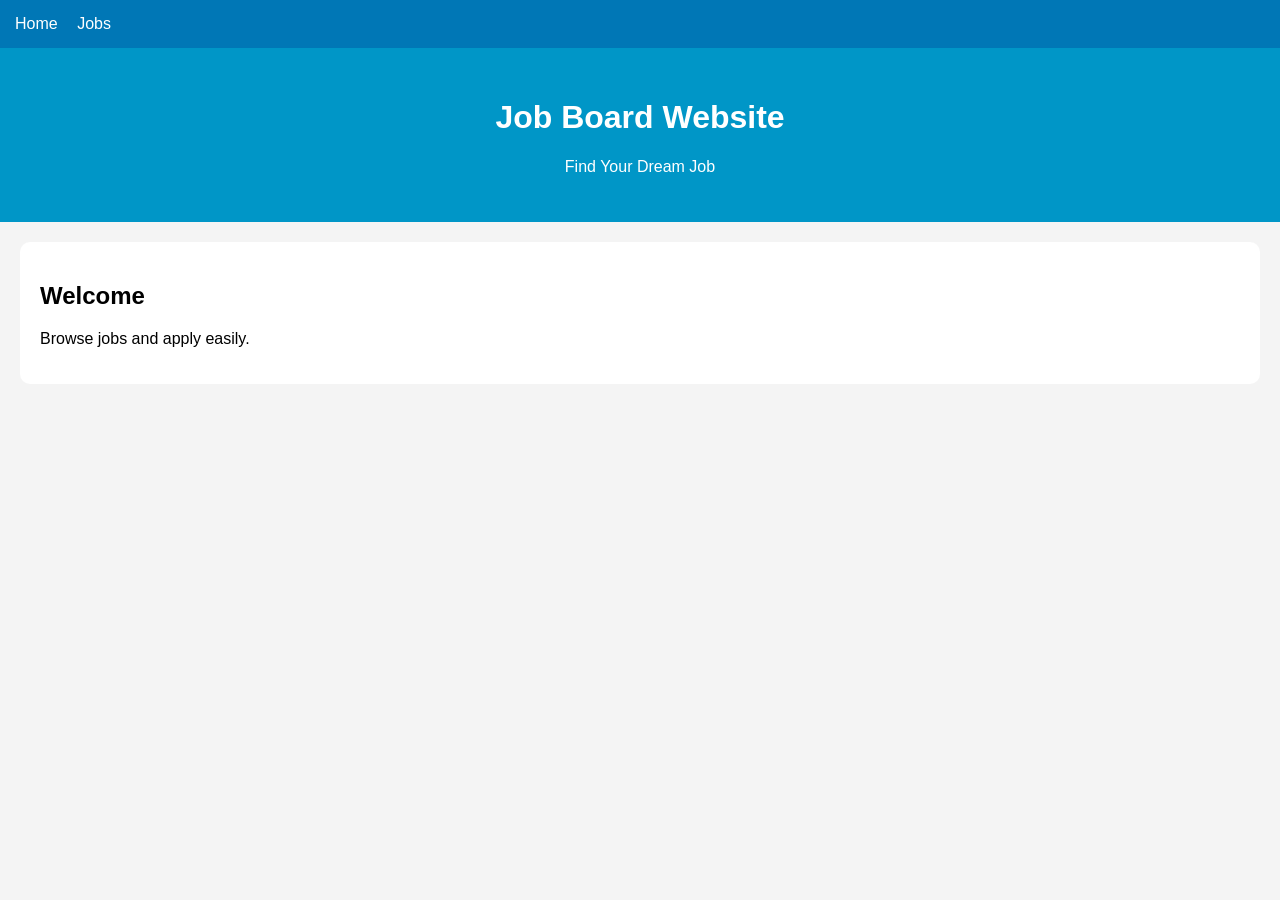
<file: index.html>
<!DOCTYPE html>
<html>
<head>
<title>Job Board</title>
<link rel="stylesheet" href="style.css">
</head>
<body>

<nav>
<a href="index.html">Home</a>
<a href="jobs.html">Jobs</a>
</nav>

<header>
<h1>Job Board Website</h1>
<p>Find Your Dream Job</p>
</header>

<section>
<h2>Welcome</h2>
<p>Browse jobs and apply easily.</p>
</section>

</body>
</html>
</file>
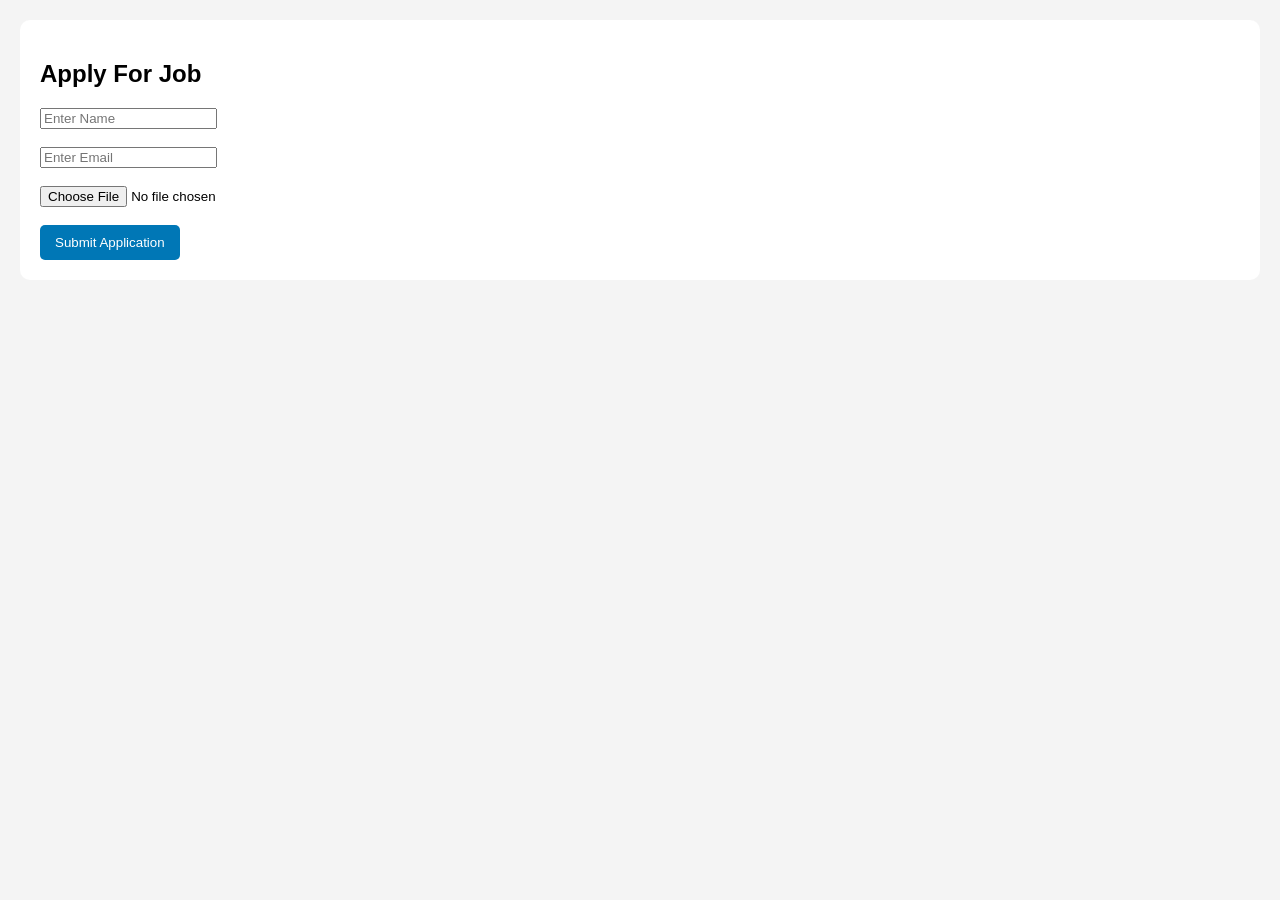
<file: apply.html>
<!DOCTYPE html>
<html>
<head>
<title>Apply</title>
<link rel="stylesheet" href="style.css">
</head>
<body>

<section>

<h2>Apply For Job</h2>

<form>

<input type="text" placeholder="Enter Name"><br><br>

<input type="email" placeholder="Enter Email"><br><br>

<input type="file"><br><br>

<button type="submit">
Submit Application
</button>

</form>

</section>

</body>
</html>
</file>
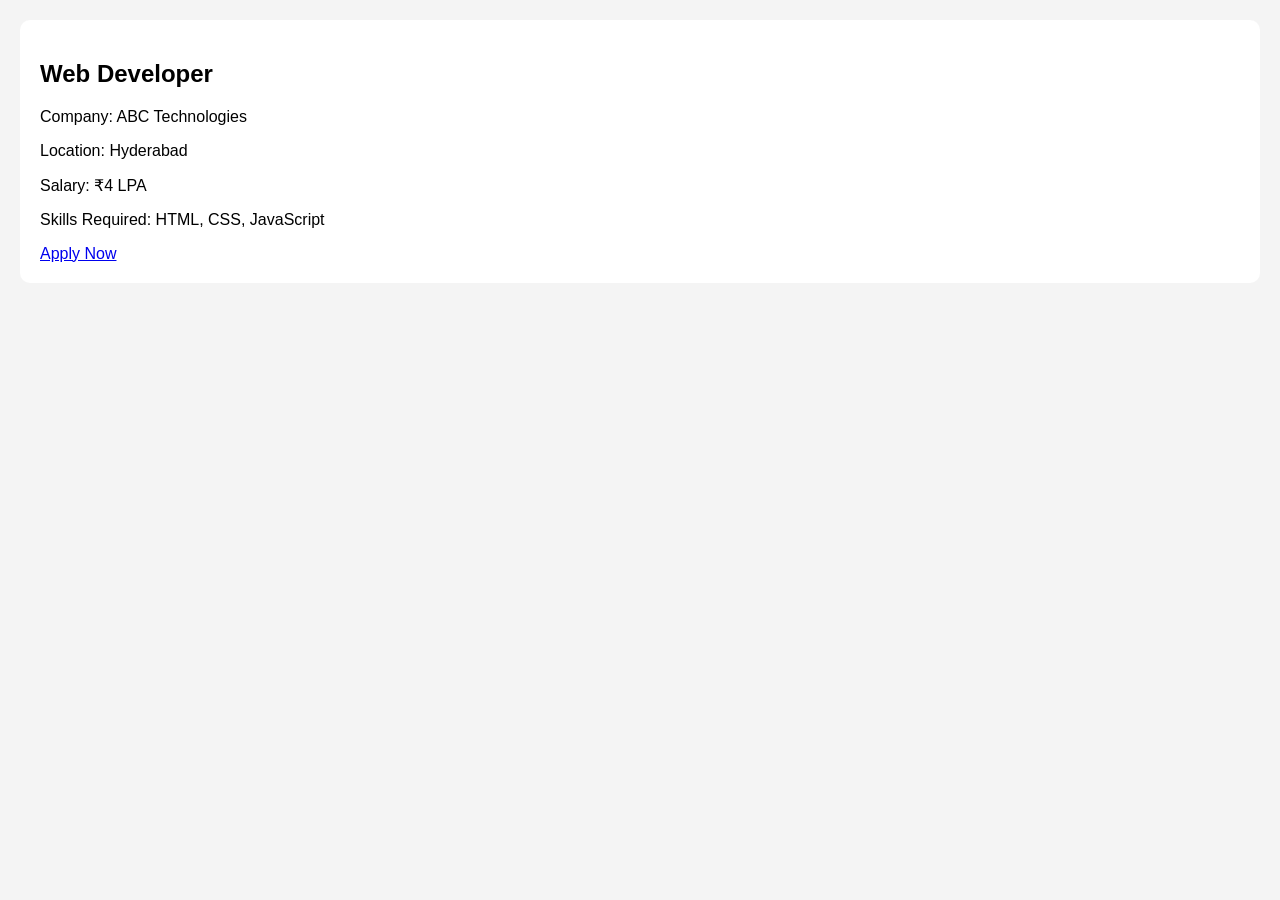
<file: job-details.html>
<!DOCTYPE html>
<html>
<head>
<title>Job Details</title>
<link rel="stylesheet" href="style.css">
</head>
<body>

<section>

<h2>Web Developer</h2>

<p>Company: ABC Technologies</p>

<p>Location: Hyderabad</p>

<p>Salary: ₹4 LPA</p>

<p>Skills Required: HTML, CSS, JavaScript</p>

<a href="apply.html">Apply Now</a>

</section>

</body>
</html>
</file>
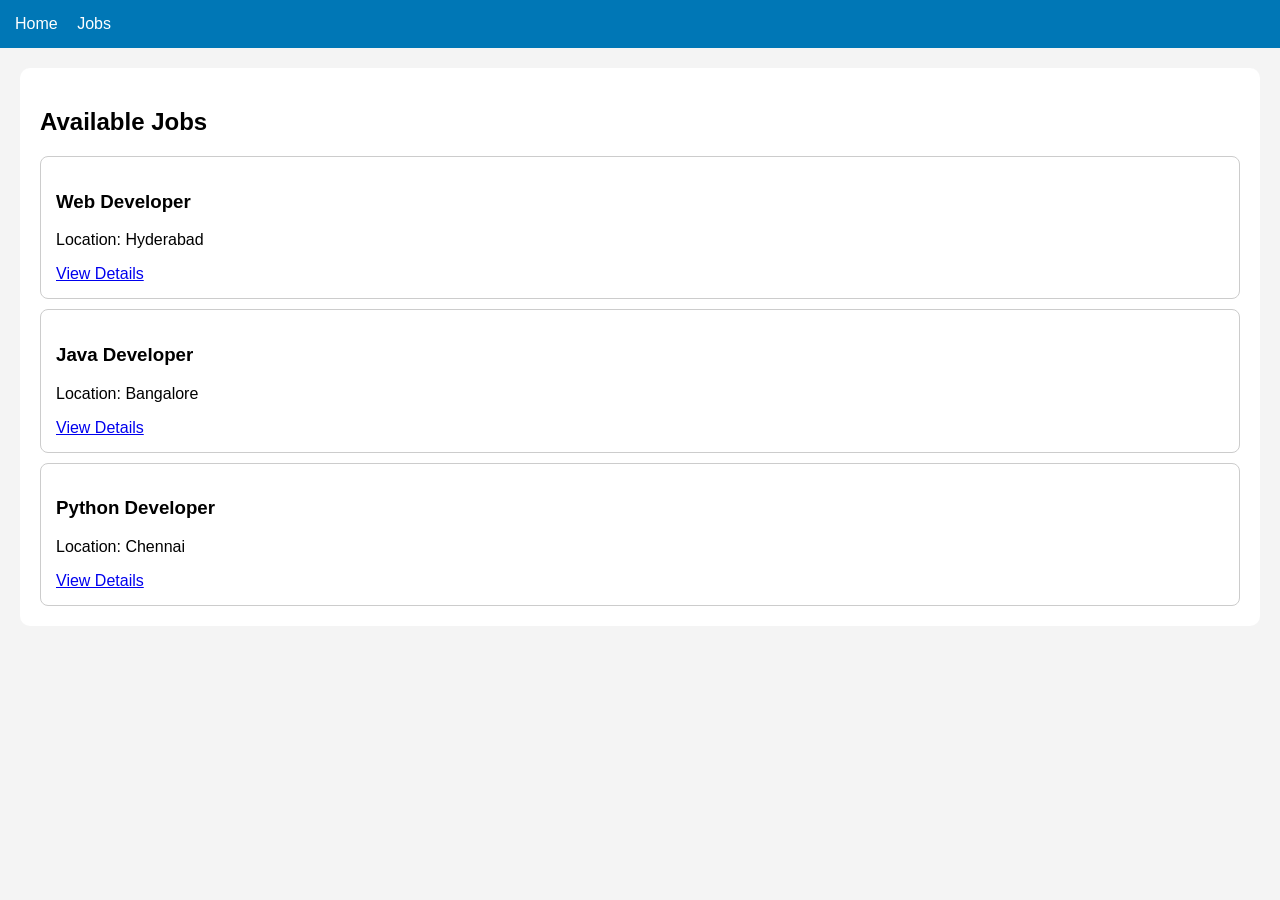
<file: jobs.html>
<!DOCTYPE html>
<html>
<head>
<title>Jobs</title>
<link rel="stylesheet" href="style.css">
</head>
<body>

<nav>
<a href="index.html">Home</a>
<a href="jobs.html">Jobs</a>
</nav>

<section>
<h2>Available Jobs</h2>

<div class="job">
<h3>Web Developer</h3>
<p>Location: Hyderabad</p>
<a href="job-details.html">View Details</a>
</div>

<div class="job">
<h3>Java Developer</h3>
<p>Location: Bangalore</p>
<a href="job-details.html">View Details</a>
</div>

<div class="job">
<h3>Python Developer</h3>
<p>Location: Chennai</p>
<a href="job-details.html">View Details</a>
</div>

</section>

</body>
</html>
</file>
<file: style.css>
body{
font-family:Arial,sans-serif;
margin:0;
background:#f4f4f4;
}

nav{
background:#0077b6;
padding:15px;
}

nav a{
color:white;
text-decoration:none;
margin-right:15px;
}

header{
background:#0096c7;
color:white;
text-align:center;
padding:30px;
}

section{
background:white;
margin:20px;
padding:20px;
border-radius:10px;
}

.job{
border:1px solid #ccc;
padding:15px;
margin-top:10px;
border-radius:8px;
}

button{
background:#0077b6;
color:white;
border:none;
padding:10px 15px;
border-radius:5px;
}
</file>
